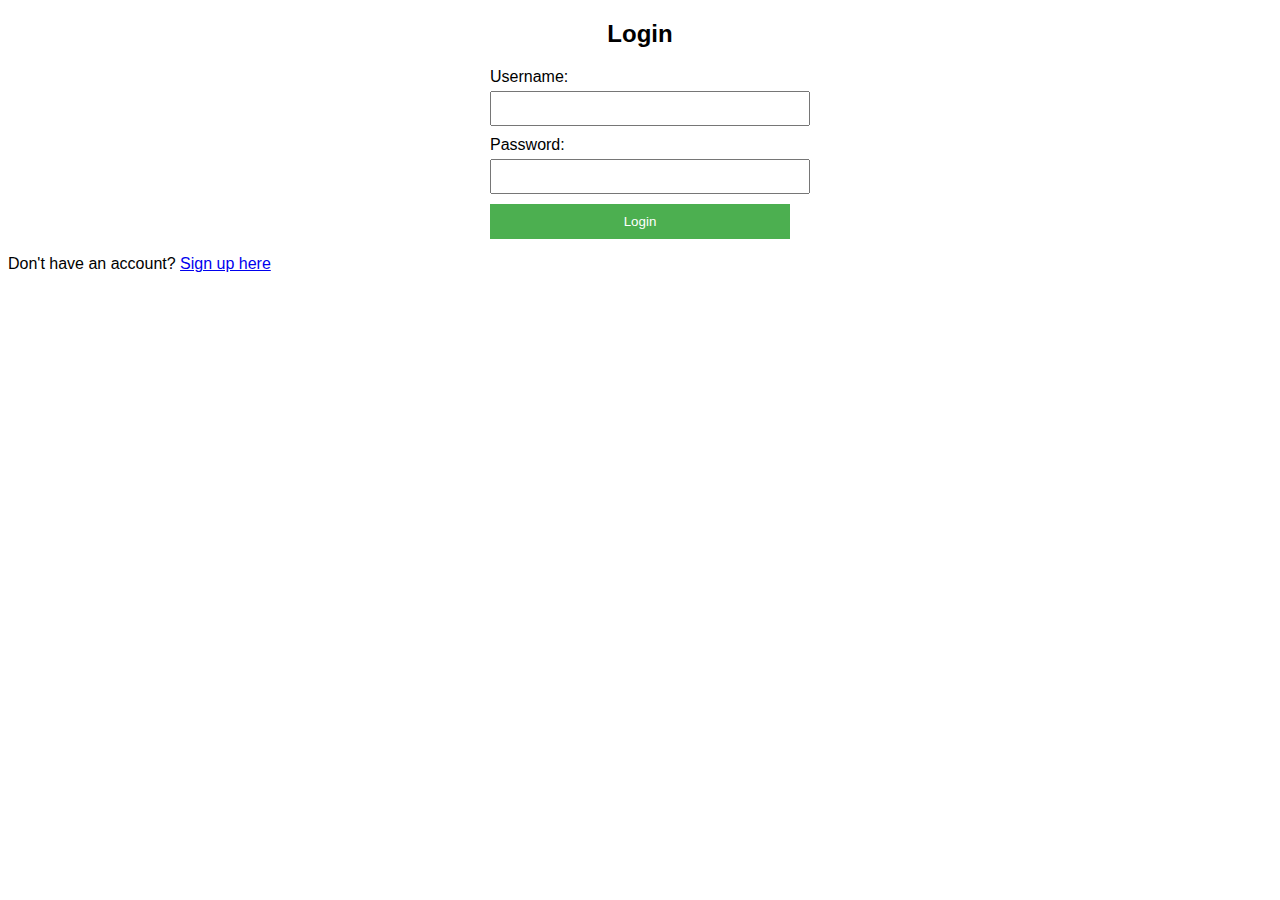
<file: index.html>
<!DOCTYPE html>
<html lang="en">

<head>
    <meta charset="UTF-8">
    <meta name="viewport" content="width=device-width, initial-scale=1.0">
    <title>Login</title>
    <link rel="stylesheet" href="styles.css">
</head>

<body>
    <h2>Login</h2>
    <form action="login_process.php" method="post">
        <label for="username">Username:</label>
        <input type="text" id="username" name="username" required>
        <br>
        <label for="password">Password:</label>
        <input type="password" id="password" name="password" required>
        <br>
        <input type="submit" value="Login">
    </form>
    <p>Don't have an account? <a href="signup.html">Sign up here</a></p>
</body>

</html>
</file>
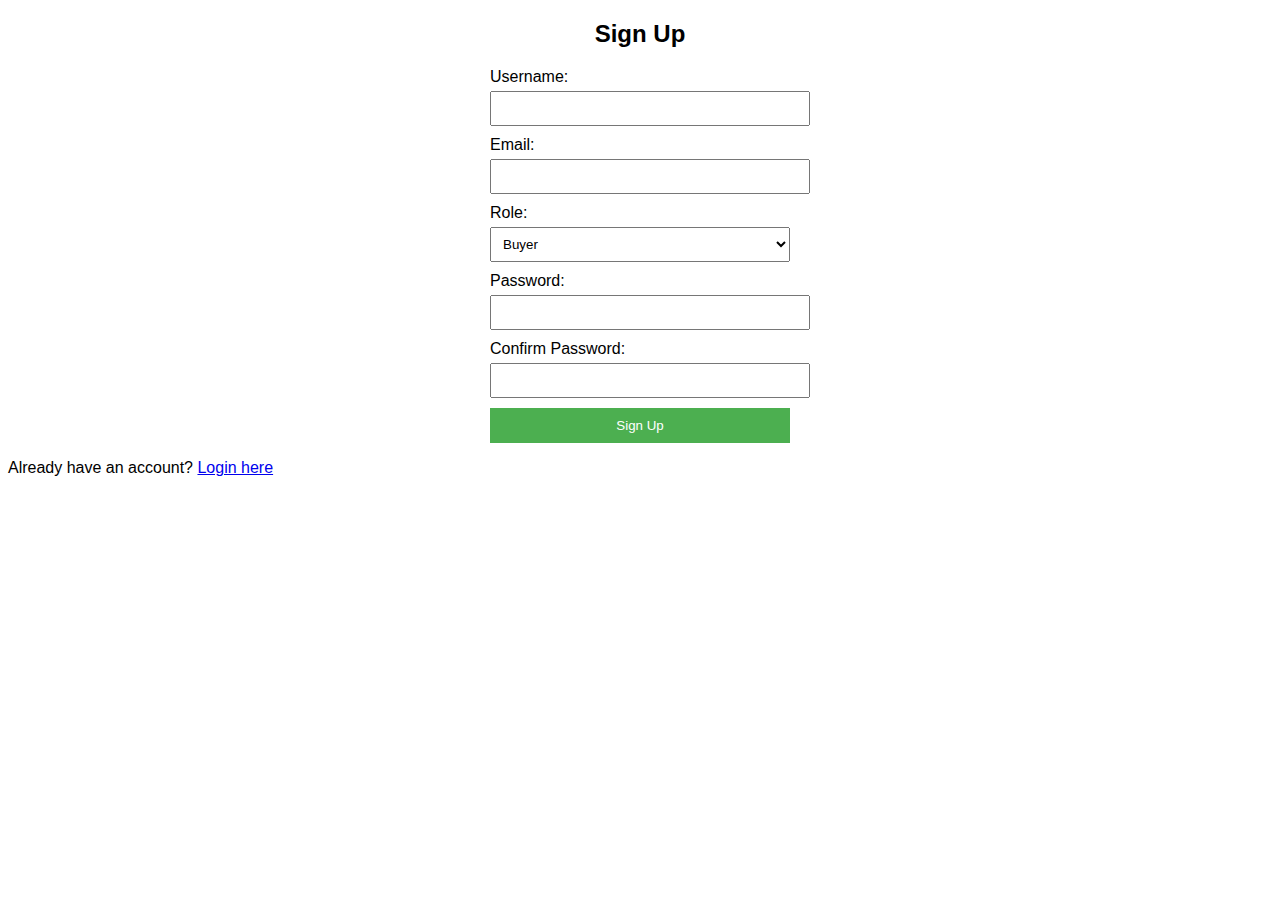
<file: signup.html>
<!DOCTYPE html>
<html lang="en">

<head>
    <meta charset="UTF-8">
    <meta name="viewport" content="width=device-width, initial-scale=1.0">
    <title>Sign Up</title>
    <link rel="stylesheet" href="styles.css">
</head>

<body>
    <h2>Sign Up</h2>
    <form action="signup_process.php" method="post">
        <label for="username">Username:</label>
        <input type="text" id="username" name="username" required>
        <br>
        <label for="email">Email:</label>
        <input type="email" id="email" name="email" required>
        <br>
        <label for="role">Role:</label>
        <select id="role" name="role" required>
            <option value="buyer">Buyer</option>
            <option value="seller">Seller</option>
        </select>
        <br>
        <label for="password">Password:</label>
        <input type="password" id="password" name="password" required>
        <br>
        <label for="confirm_password">Confirm Password:</label>
        <input type="password" id="confirm_password" name="confirm_password" required>
        <br>
        <input type="submit" value="Sign Up">
    </form>
    <p>Already have an account? <a href="index.html">Login here</a></p>
</body>

</html>
</file>
<file: styles.css>
body {
    font-family: Arial, sans-serif;
}

h2 {
    text-align: center;
}

form {
    max-width: 300px;
    margin: auto;
}

label {
    display: block;
    margin-top: 10px;
}

input[type="text"],
input[type="email"],
input[type="password"],
select {
    width: 100%;
    padding: 8px;
    margin-top: 5px;
}

input[type="submit"],
button {
    display: block;
    width: 100%;
    padding: 10px;
    margin-top: 10px;
    background-color: #4CAF50;
    color: white;
    border: none;
    cursor: pointer;
}

input[type="submit"]:hover,
button:hover {
    background-color: #45a049;
}

nav ul {
    list-style-type: none;
    padding: 0;
}

nav ul li {
    display: inline;
    margin-right: 10px;
}

nav ul li a {
    text-decoration: none;
    color: black;
}

nav ul li a:hover {
    text-decoration: underline;
}
</file>
